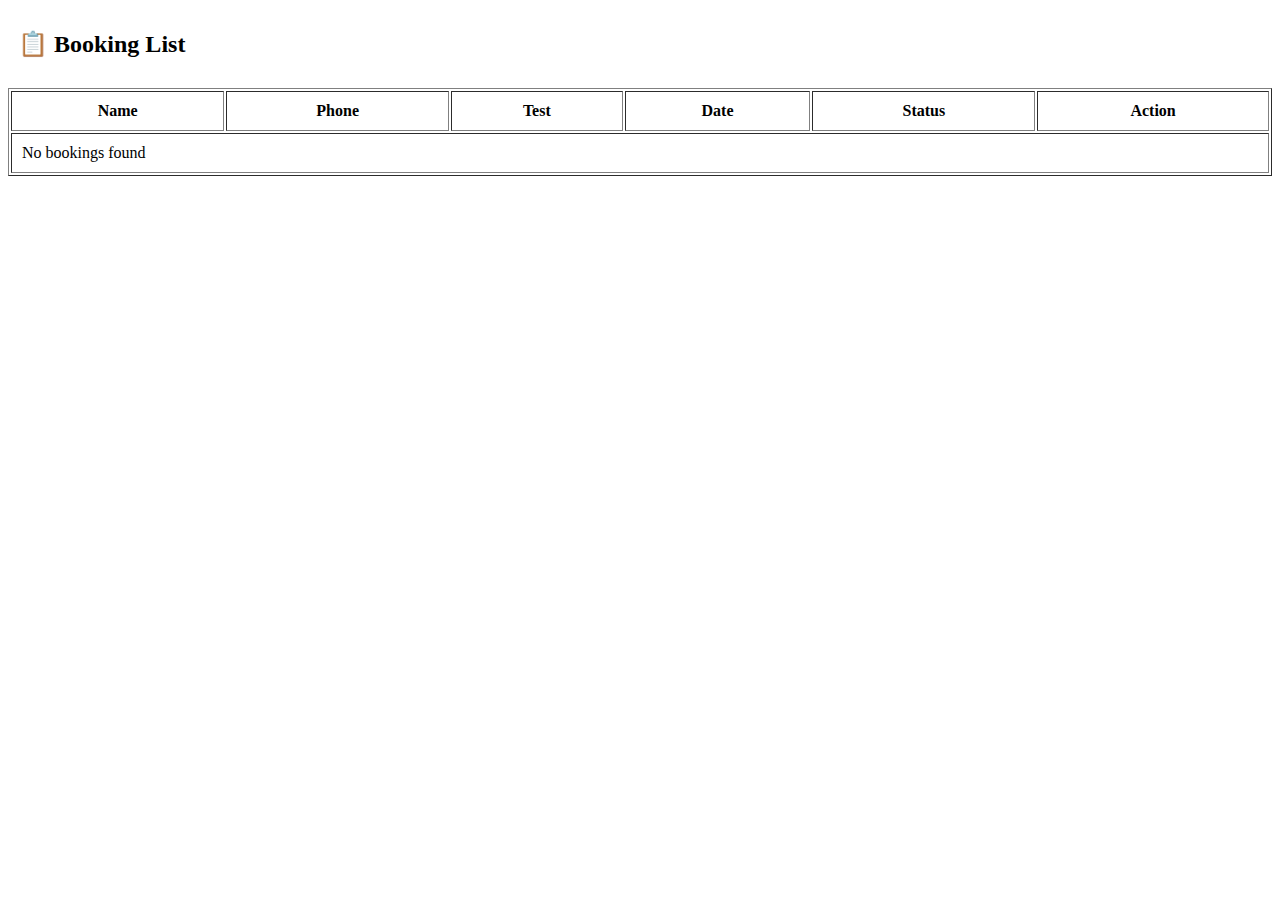
<file: admin-dashboard.html>
<!DOCTYPE html>
<html lang="en">
<head>
  <meta charset="UTF-8">
  <title>Admin Dashboard – Anas Pathology</title>
  <link rel="stylesheet" href="css/style.css">
</head>
<body>

<h2 style="padding:10px;">📋 Booking List</h2>

<table border="1" width="100%" cellpadding="10">
  <thead>
    <tr>
      <th>Name</th>
      <th>Phone</th>
      <th>Test</th>
      <th>Date</th>
      <th>Status</th>
      <th>Action</th>
    </tr>
  </thead>
  <tbody id="bookingTableBody"></tbody>
</table>

<script src="js/admin.js"></script>
<script>
document.addEventListener("DOMContentLoaded", function () {

  let bookings = localStorage.getItem("bookings");
  let tbody = document.getElementById("bookingTableBody");


  if (!bookings) {
    tbody.innerHTML = "<tr><td colspan='6'>No bookings found</td></tr>";
    return;
  }

  bookings = JSON.parse(bookings);
  let html = "";

  for (let i = 0; i < bookings.length; i++) {
    html += "<tr>";
    html += "<td>" + bookings[i].name + "</td>";
    html += "<td>" + bookings[i].phone + "</td>";
    html += "<td>" + bookings[i].test + "</td>";
    html += "<td>" + bookings[i].date + "</td>";
    html += "<td>Pending</td>";
    html += "<td>-</td>";
    html += "</tr>";
  }

  tbody.innerHTML = html;

});
</script>
  
</body>
</html>
</file>
<file: css/style.css>

</file>
